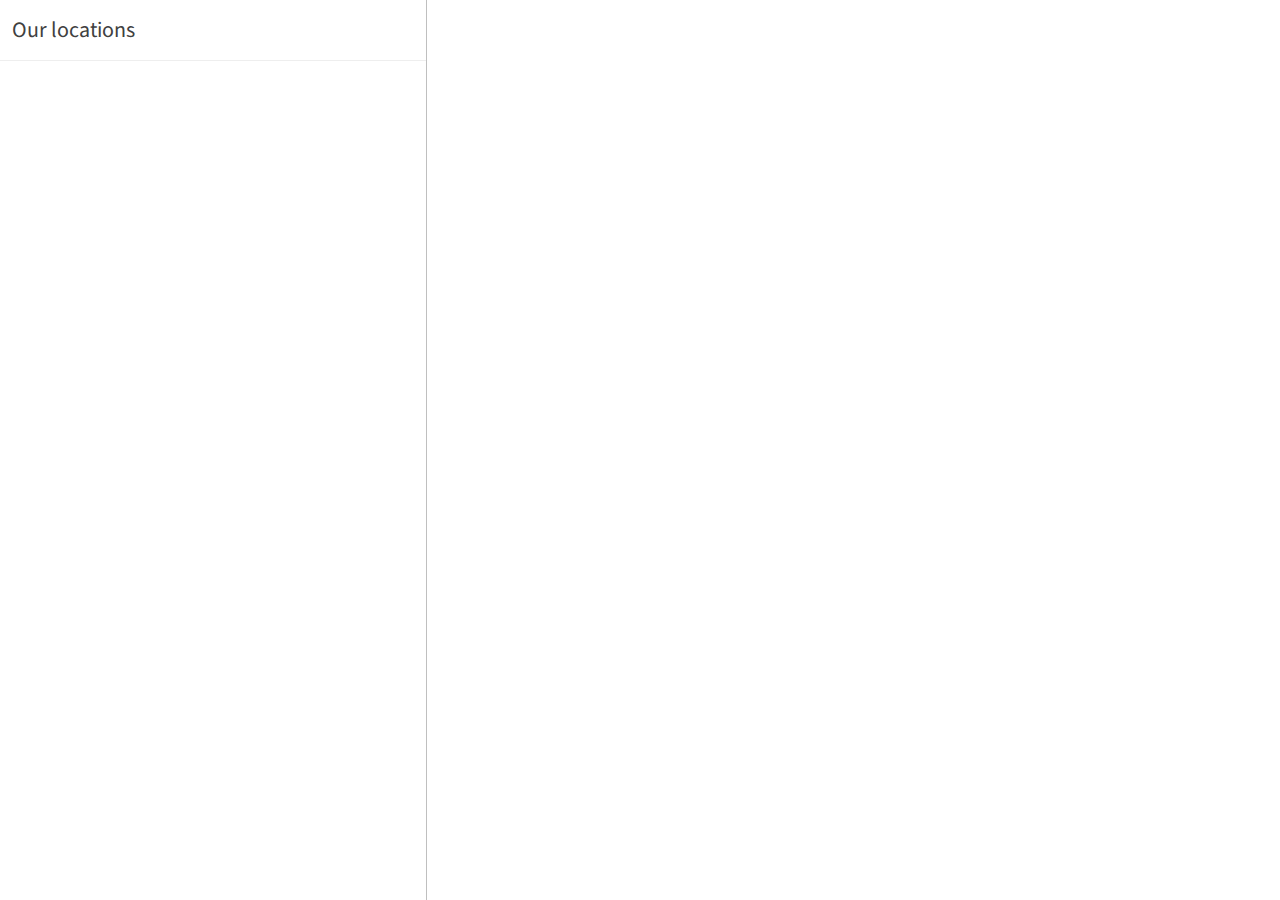
<file: working_draft.html>
<!DOCTYPE html>
<html>
  <head>
      <meta charset='utf-8' />
      <title>Store Locator</title>
      <meta name='viewport' content='initial-scale=1,maximum-scale=1,user-scalable=no' />
      <link href='https://fonts.googleapis.com/css?family=Source+Sans+Pro:400,700' rel='stylesheet'>
      <script src='https://api.tiles.mapbox.com/mapbox-gl-js/v0.33.1/mapbox-gl.js'></script>
      <link href='https://api.tiles.mapbox.com/mapbox-gl-js/v0.33.1/mapbox-gl.css' rel='stylesheet' />
      
      <style>
        
        body {
          color:#404040;
          font:400 15px/22px 'Source Sans Pro', 'Helvetica Neue', Sans-serif;
          margin:0;
          padding:0;
          -webkit-font-smoothing:antialiased;
        }
        
        * {
          -webkit-box-sizing:border-box;
          -moz-box-sizing:border-box;
          box-sizing:border-box;
        }

        .sidebar {
          position:absolute;
          width:33.3333%;
          height:100%;
          top:0;left:0;
          overflow:hidden;
          border-right:1px solid rgba(0,0,0,0.25);
        }
        .pad2 {
          padding:20px;
        }

        .map {
          position:absolute;
          left:33.3333%;
          width:66.6666%;
          top:0;bottom:0;
        }

        h1 {
          font-size:22px;
          margin:0;
          font-weight:400;
          line-height: 20px;
          padding: 20px 2px;
        }
        
        a {
          color:#404040;
          text-decoration:none;
        }
        
        a:hover { 
          color:#101010; 
        }

        .heading {
          background:#fff;
          border-bottom:1px solid #eee;
          min-height:60px;
          line-height:60px;
          padding:0 10px;
        }

        .listings {
          height:100%;
          overflow:auto;
          padding-bottom:60px;
        }

        .listings .item {
          display:block;
          border-bottom:1px solid #eee;
          padding:10px;
          text-decoration:none;
        }

        .listings .item:last-child { border-bottom:none; }
        .listings .item .title {
          display:block;
          color:#00853e;
          font-weight:700;
        }

        .listings .item .title small { font-weight:400; }
        .listings .item.active .title,
        .listings .item .title:hover { color:#8cc63f; }
        .listings .item.active {
          background-color:#f8f8f8;
        }
        ::-webkit-scrollbar {
          width:3px;
          height:3px;
          border-left:0;
          background:rgba(0,0,0,0.1);
        }
        ::-webkit-scrollbar-track {
          background:none;
        }
        ::-webkit-scrollbar-thumb {
          background:#00853e;
          border-radius:0;
        }

        .marker {
          border: none;
          cursor: pointer;
          height: 56px;
          width: 56px;
          background-image: url(marker.png);
          background-color: rgba(0, 0, 0, 0);
          transform: translate(28px, 56px, 0);
        }

        .clearfix { display:block; }
        .clearfix:after {
          content:'.';
          display:block;
          height:0;
          clear:both;
          visibility:hidden;
        }

        /* Marker tweaks */
        .mapboxgl-popup {
          padding-bottom: 50px;
        }

        .mapboxgl-popup-close-button {
          display:none;
        }
        .mapboxgl-popup-content {
          font:400 15px/22px 'Source Sans Pro', 'Helvetica Neue', Sans-serif;
          padding:0;
          width:180px;
        }
        .mapboxgl-popup-content-wrapper {
          padding:1%;
        }
        .mapboxgl-popup-content h3 {
          background:#91c949;
          color:#fff;
          margin:0;
          display:block;
          padding:10px;
          border-radius:3px 3px 0 0;
          font-weight:700;
          margin-top:-15px;
        }

        .mapboxgl-popup-content h4 {
          margin:0;
          display:block;
          padding: 10px 10px 10px 10px;
          font-weight:400;
          margin: 0;
        }

        .mapboxgl-popup-content div {
          padding:10px;
        }
        
        .mapboxgl-container .leaflet-marker-icon { 
          cursor:pointer; 
        }

        .mapboxgl-popup-anchor-top > .mapboxgl-popup-content {
          margin-top: 15px;
        }

        .mapboxgl-popup-anchor-top > .mapboxgl-popup-tip {
          border-bottom-color: #91c949;
        }
        .filter-ui {
          background:#fff;
          position:absolute;
          top:10px;
          right:10px;
          z-index:100;
          padding:10px;
          border-radius:3px;
          }
      </style>
  </head>
  
  <body>
    <div class='sidebar'>
      <div class='heading'>
        <nav id='filters' class='filter-ui'></nav>
        <h1>Our locations</h1>
      </div>
    <div id='listings' class='listings'></div>
    </div>
    <div id='map' class='map'> </div>
    
  <script>
  // This will let you use the .remove() function later on
  if (!('remove' in Element.prototype)) {
    Element.prototype.remove = function() {
      if (this.parentNode) {
          this.parentNode.removeChild(this);
      }
    };
  }

  mapboxgl.accessToken = 'pk.eyJ1IjoiZXhhbXBsZXMiLCJhIjoiY2lqbmpqazdlMDBsdnRva284cWd3bm11byJ9.V6Hg2oYJwMAxeoR9GEzkAA';

  // This adds the map
  var map = new mapboxgl.Map({
    // container id specified in the HTML
    container: 'map', 
    // style URL
    style: 'mapbox://styles/mapbox/light-v9', 
    // initial position in [long, lat] format
    center: [-122., 38.3], 
    // initial zoom
    zoom: 12
  });

  var filters = document.getElementById('filters');

  var buildings = {
  "type": "FeatureCollection",
  "features": [
    {
      "type": "Feature", "id": 1,
      "properties": {
        "id": 1,
        "name": "15 - DD Discount",
        "type": "Retail and wholesale store",
        "address": "2505 North Texas St.",
        "city": "Fairfield",
        "state": "ca",
        "zip": 94533,
        "fulladdress": "2505 North Texas St. Fairfield, 94533",
        "lat": 41.85, 
        "lon": -87.65,
        "lpd": 4054.817782,
        "skylit": 0,
        "autoOff": 0,
        "kwhDesign": 70.9495157,
        "kwhTarget": 68.04238912,
        "kwhSavings": 2.907126588,
        "areaControl": 0,
        "powerAdjust": 0,
        "partOffOccSens": 0,
        "primarySidelit": 0,
        "secondarySidelit": 0,
        "2005": 85, "2006": 38, "2007": 75, "2008": 30, "2009": 9, "2010": 15, "2011": 38 
      },
      "geometry": {
        "type": "Point",
        "coordinates": [
          -122.035467,
          38.27526
        ]
      }
    },
    {
      "type": "Feature", "id": 2,
      "properties": {
         "id": 2,
        "name": "15 - Life Chiropractic",
        "type": "All other",
        "address": "210 Peabody Rd",
        "city": "Vacaville",
        "state": "ca",
        "zip": 95687,
        "fulladdress": "210 Peabody Rd Vacaville, 95687",
        "lat": 41.85, 
        "lon": -87.65,
        "lpd": 0,
        "skylit": 0,
        "autoOff": 0,
        "kwhDesign": 62.73715663,
        "kwhTarget": 52.16680172,
        "kwhSavings": 10.57035492,
        "areaControl": 0,
        "powerAdjust": 12192.20096,
        "partOffOccSens": 0,
        "primarySidelit": 0,
        "secondarySidelit": 0,
        "2005": 28, "2006": 29, "2007": 38, "2008": 26, "2009": 15, "2010": 12, "2011": 10 
      },
      "geometry": {
        "type": "Point",
        "coordinates": [
          -121.9766822,
          38.3501089
        ]
      }
    },
    {
      "type": "Feature", "id": 3,
      "properties": {
         "id": 3,
        "name": "15 - Pacific Dental",
        "type": "Medical buildings and clinic",
        "address": "671 Elmira Rd",
        "city": "Vacaville",
        "state": "ca",
        "zip": 95688,
        "fulladdress": "671 Elmira Rd Vacaville, 95688",
        "lat": 41.85, 
        "lon": -87.65,
        "lpd": 349.6360884,
        "skylit": 0,
        "autoOff": 75.520017,
        "kwhDesign": 7.621488691,
        "kwhTarget": 6.131341236,
        "kwhSavings": 1.490147454,
        "areaControl": 0,
        "powerAdjust": 1116.446772,
        "partOffOccSens": 330.13211,
        "primarySidelit": 0,
        "secondarySidelit": 0,
        "2005": 18, "2006": 59, "2007": 22, "2008": 60, "2009": 82, "2010": 42, "2011": 18
      },
      "geometry": {
        "type": "Point",
        "coordinates": [
          -121.9497941,
          38.3517194
        ]
      }
    },
    {
      "type": "Feature", "id": 4,
      "properties": {
         "id": 4,
        "name": "15 - Pawsh Place Vet ",
        "type": "All other",
        "address": "218 Dobbins",
        "city": "Vacaville",
        "state": "ca",
        "zip": 95688,
        "fulladdress": "218 Dobbins Vacaville, 95688",
        "lat": 41.85, 
        "lon": -87.65,
        "lpd": 2956.19155,
        "skylit": 0,
        "autoOff": 4347.67746,
        "kwhDesign": 23.62406249,
        "kwhTarget": 17.30257364,
        "kwhSavings": 6.321488848,
        "areaControl": 0,
        "powerAdjust": 541.134915,
        "partOffOccSens": 0,
        "primarySidelit": 301.6544181,
        "secondarySidelit": 216.331149,
        "2005": 35, "2006": 45, "2007": 31, "2008": 26, "2009": 14, "2010": 9, "2011": 15 
      },
      "geometry": {
        "type": "Point",
        "coordinates": [
          -121.9890381,
          38.3572342
        ]
      }
    },
    {
      "type": "Feature", "id": 5,
      "properties": {
         "id": 5,
        "name": "15 - Planet Fitness",
        "type": "All other",
        "address": "2525 N Texas St,",
        "city": "Fairfield",
        "state": "ca",
        "zip": 94533,
        "fulladdress": "2525 N Texas St, Fairfield, 94533",
        "lat": 41.85, 
        "lon": -87.65,
        "lpd": 0,
        "skylit": 0,
        "autoOff": 7428.669638,
        "kwhDesign": 52.44833839,
        "kwhTarget": 35.19144456,
        "kwhSavings": 17.25689383,
        "areaControl": 0,
        "powerAdjust": 11402.1428,
        "partOffOccSens": 0,
        "primarySidelit": 0,
        "secondarySidelit": 49.85136,
        "2005": 12, "2006": 31, "2007": 15, "2008": 22, "2009": 28, "2010": 38, "2011": 31
      },
      "geometry": {
        "type": "Point",
        "coordinates": [
          -122.0359703,
          38.2749076
        ]
      }
    },
    {
      "type": "Feature", "id": 6,
      "properties": {
         "id": 6,
        "name": "15 - Saks Fifth Avenue",
        "type": "Retail and wholesale store",
        "address": "1680 E Monte Vista Ave",
        "city": "Vacaville",
        "state": "ca",
        "zip": 95688,
        "fulladdress": "1680 E Monte Vista Ave Vacaville, 95688",
        "lat": 41.85, 
        "lon": -87.65,
        "lpd": 0,
        "skylit": 17989.24025,
        "autoOff": 0,
        "kwhDesign": 78.37253312,
        "kwhTarget": 67.20509021,
        "kwhSavings": 11.1674429,
        "areaControl": 28.664532,
        "powerAdjust": 353.161734,
        "partOffOccSens": 0,
        "primarySidelit": 0,
        "secondarySidelit": 0,
        "2005": 25, "2006": 50, "2007": 25, "2008": 25, "2009": 25, "2010": 25, "2011": 100
      },
      "geometry": {
        "type": "Point",
        "coordinates": [
          -121.9591074,
          38.3698599
        ]
      }
    },
    {
      "type": "Feature", "id": 7,
      "properties": {
         "id": 7,
        "name": "15 - Smart and Final",
        "type": "Grocery store",
        "address": "2525 N Texas St ",
        "city": "Fairfield",
        "state": "ca",
        "zip": 94533,
        "fulladdress": "2525 N Texas St  Fairfield, 94533",
        "lat": 41.85, 
        "lon": -87.65,
        "lpd": 0,
        "skylit": 0,
        "autoOff": 0,
        "kwhDesign": 70.48373809,
        "kwhTarget": 68.97552769,
        "kwhSavings": 1.508210399,
        "areaControl": 0,
        "powerAdjust": 1101.25702,
        "partOffOccSens": 142.09768,
        "primarySidelit": 446.3378807,
        "secondarySidelit": 258.5681516,
        "2005": 88, "2006": 46, "2007": 56, "2008": 15, "2009": 12, "2010": 25, "2011": 46
      },
      "geometry": {
        "type": "Point",
        "coordinates": [
          -122.0359703,
          38.2749076
        ]
      }
    },
    {
      "type": "Feature", "id": 8,
      "properties": {
         "id": 8,
        "name": "15 - Unlimited Smiles AS 1510-0394",
        "type": "Medical buildings and clinic",
        "address": "\n2501 Nut Tree Rd",
        "city": "Vacaville",
        "state": "ca",
        "zip": 95687,
        "fulladdress": "\n2501 Nut Tree Rd Vacaville, 95687",
        "lat": 41.85, 
        "lon": -87.65,
        "lpd": 0,
        "skylit": 0,
        "autoOff": 1473.65094,
        "kwhDesign": 8.57486,
        "kwhTarget": 5.538512013,
        "kwhSavings": 3.036347987,
        "areaControl": 0,
        "powerAdjust": 1481.00082,
        "partOffOccSens": 379.7438,
        "primarySidelit": 113.5573935,
        "secondarySidelit": 0,
        "2005": 52, "2006": 51, "2007": 46, "2008": 68, "2009": 75, "2010": 85, "2011": 96
      },
      "geometry": {
        "type": "Point",
        "coordinates": [
          -121.9537155,
          38.3350313
        ]
      }
    }
  ]
};

  // This adds the data to the map
  // map.on('load', function (e) {
  //   // This is where your '.addLayer()' used to be, instead add only the source without styling a layer
  //   map.addSource("places", {
  //     "type": "geojson",
  //     "data": buildings
  //   });
  //   // Initialize the list
  //   buildLocationList(buildings);
 
  // });

    map.on('load', function(e) {
    // Add the data to your map as a layer
    map.addLayer({
      id: 'locations',
      type: 'circle',
      // Add a GeoJSON source containing place coordinates and information.
      source: {
        type: 'geojson',
        data: buildings
      },
      // layout: {
      //   'icon-image': 'restaurant-15',
      //   'icon-allow-overlap': true,
      // },
      paint : {
          'circle-color' : 'red',
          'circle-radius' : 4,
          'circle-opacity' : 0.8
        }
    });
    // Initialize the list
    buildLocationList(buildings);
  });
  

  map.on('click', function(e) {
      var features = map.queryRenderedFeatures(e.point, {
        layers: ['locations']
      });

      if (features.length) {
        var clickedPoint = features[0];
        // 1. Fly to the point
        flyToStore(clickedPoint);

        // 2. Close all other popups and display popup for clicked store
        createPopUp(clickedPoint);

        // 3. Highlight listing in sidebar (and remove highlight for all other listings)
       var activeItem = document.getElementsByClassName('active');
        if (activeItem[0]) {
          activeItem[0].classList.remove('active');
        }

        var selectedFeature = clickedPoint.properties.address;
        
        for (var i = 0; i < stores.features.length; i++ ) {
          if (stores.features[i].properties.address === selectedFeature) {
              selectedFeatureIndex = i;
          }
        }

        var listing = document.getElementById('listing-' + selectedFeatureIndex);
        listing.classList.add('active');

      }
    });

  
  function flyToStore(currentFeature) {
    map.flyTo({
        center: currentFeature.geometry.coordinates,
        zoom: 15
      }); 
  }

  function createPopUp(currentFeature) {
    var popUps = document.getElementsByClassName('mapboxgl-popup');
    if (popUps[0]) popUps[0].remove();


    var popup = new mapboxgl.Popup({closeOnClick: true})
          .setLngLat(currentFeature.geometry.coordinates)
          .setHTML('<h3>' + currentFeature.properties.name + '</h3>' 
            + '<h4>KWH Savings</h4>' + 
            '<h4>' + currentFeature.properties.kwhSavings + '</h4>')
          .addTo(map);
  }
 
  function buildLocationList(data) {
    for (i = 0; i < data.features.length; i++) {
      // Create an array of all the stores and their properties
      var currentFeature = data.features[i];
      // Shorten data.feature.properties to just `prop` so we're not
      // writing this long form over and over again.
      var prop = currentFeature.properties;
      // Select the listing container in the HTML
      var listings = document.getElementById('listings');
      // Append a div with the class 'item' for each store 
      var listing = listings.appendChild(document.createElement('div'));
      listing.className = 'item';
      listing.id = "listing-" + i;

      // Create a new link with the class 'title' for each store 
      // and fill it with the store address
      var link = listing.appendChild(document.createElement('a'));
      link.href = '#';
      link.className = 'title';
      link.dataPosition = i;
      link.innerHTML = prop.address;

      // Create a new div with the class 'details' for each store 
      // and fill it with the city and phone number
      var details = listing.appendChild(document.createElement('div'));
      details.innerHTML = prop.city;
      if (prop.phone) {
        details.innerHTML += ' &middot; ' + prop.phoneFormatted;
      }


      link.addEventListener('click', function(e) {
        // Update the currentFeature to the store associated with the clicked link
        var clickedListing = data.features[this.dataPosition];

        // 1. Fly to the point associated with the clicked link
        flyToStore(clickedListing);

        // 2. Close all other popups and display popup for clicked store
        createPopUp(clickedListing);

        // 3. Highlight listing in sidebar (and remove highlight for all other listings)
        var activeItem = document.getElementsByClassName('active');

        if (activeItem[0]) {
          activeItem[0].classList.remove('active');
        }
        this.parentNode.classList.add('active');

      });
    }
  }
  


    </script>
  </body>
</html>
</file>
